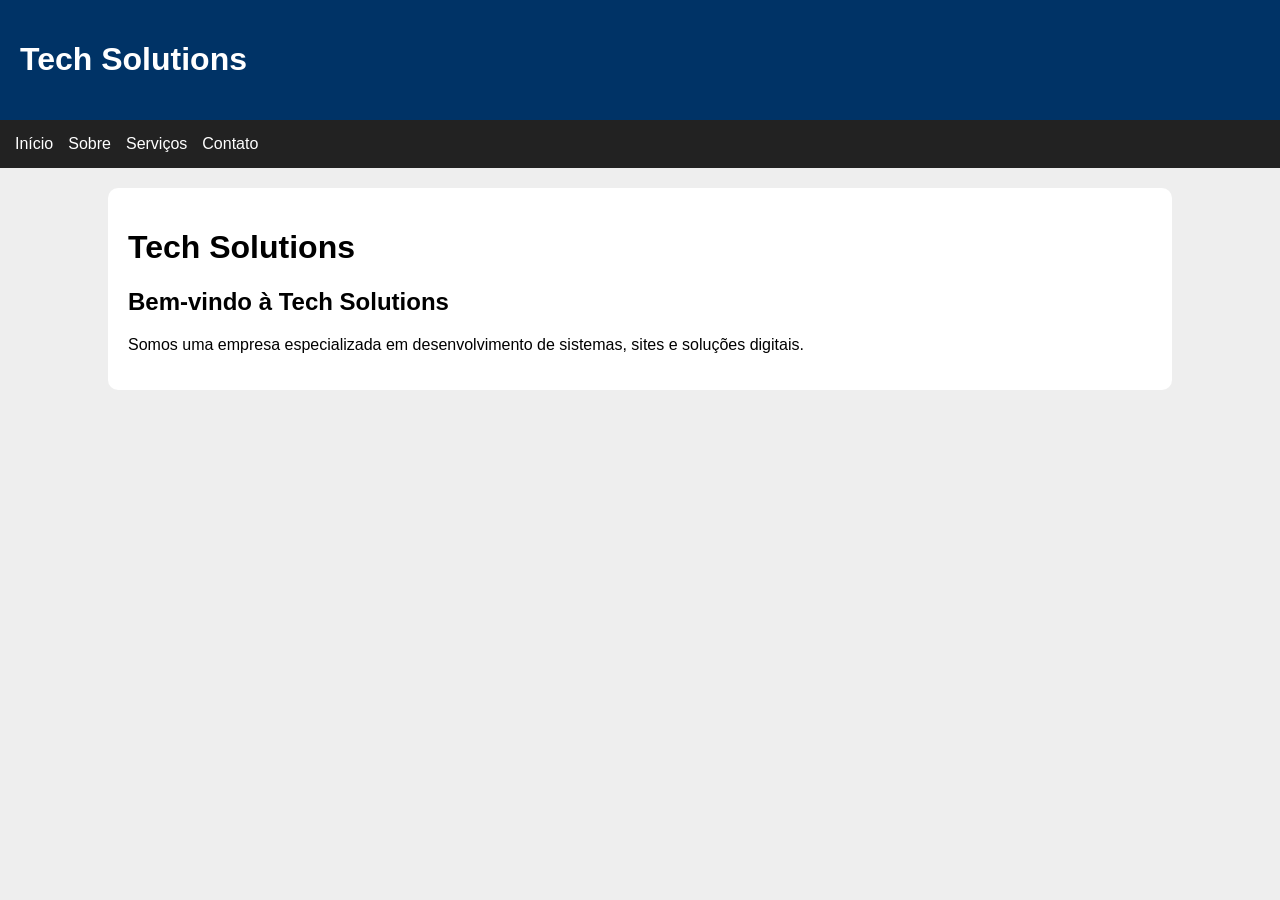
<file: CSS_Externo/index.html>
<!DOCTYPE html>
<html lang="pt-BR">
<head><meta charset="UTF-8"><meta name="viewport" content="width=device-width, initial-scale=1.0"><title>Tech Solutions - Início</title><link rel="stylesheet" href="css/style.css"></head>
<body><header><h1>Tech Solutions</h1></header><nav><a href="index.html">Início</a><a href="sobre.html">Sobre</a><a href="servicos.html">Serviços</a><a href="contato.html">Contato</a></nav><main class="container"><h1>Tech Solutions</h1><h2>Bem-vindo à Tech Solutions</h2><p>Somos uma empresa especializada em desenvolvimento de sistemas, sites e soluções digitais.</p></main></body></html>
</file>
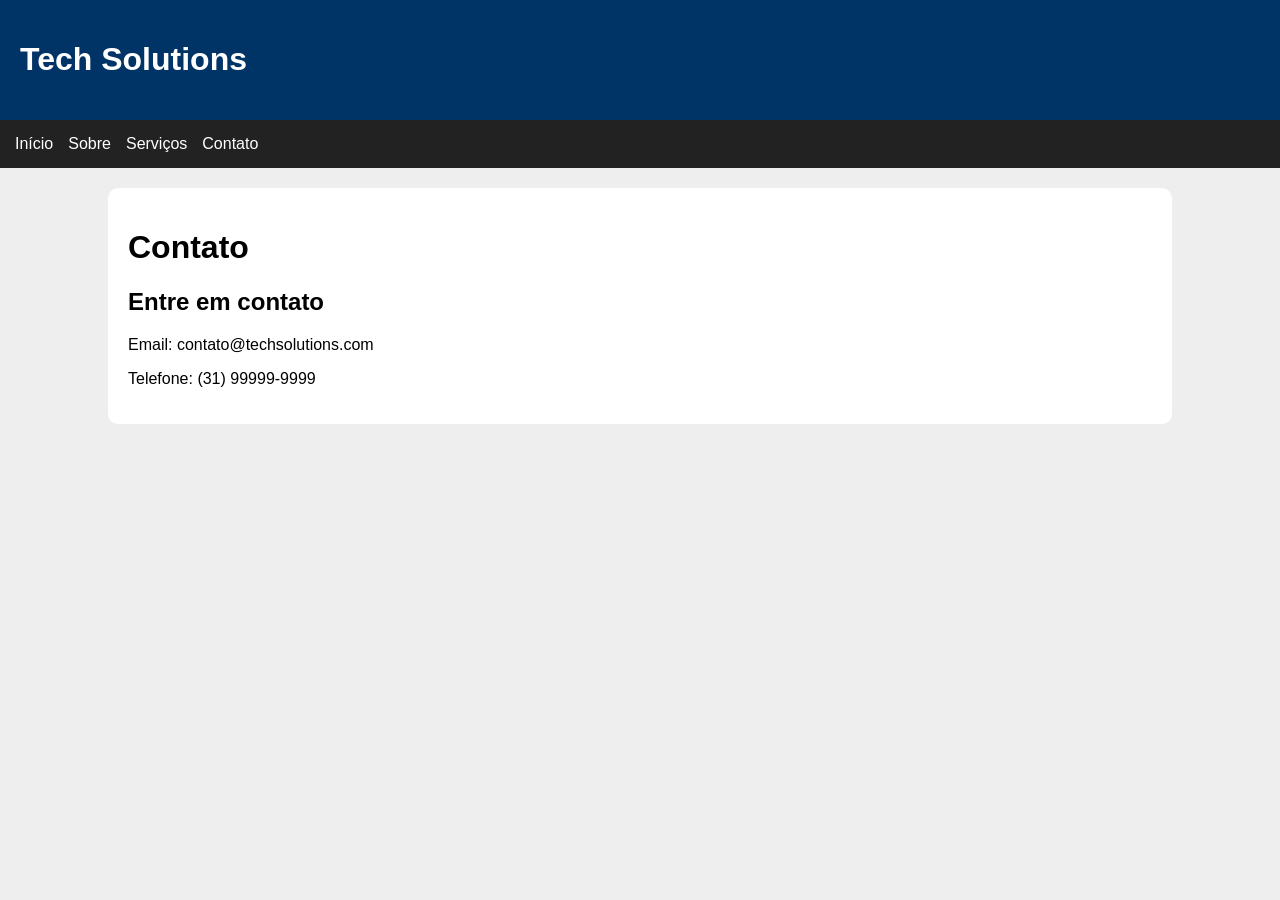
<file: CSS_Externo/contato.html>
<!DOCTYPE html>
<html lang="pt-BR"><head><meta charset="UTF-8"><meta name="viewport" content="width=device-width, initial-scale=1.0"><title>Contato - Tech Solutions</title><link rel="stylesheet" href="css/style.css"></head><body><header><h1>Tech Solutions</h1></header><nav><a href="index.html">Início</a><a href="sobre.html">Sobre</a><a href="servicos.html">Serviços</a><a href="contato.html">Contato</a></nav><main class="container"><h1>Contato</h1><h2>Entre em contato</h2><p>Email: contato@techsolutions.com</p><p>Telefone: (31) 99999-9999</p></main></body></html>
</file>
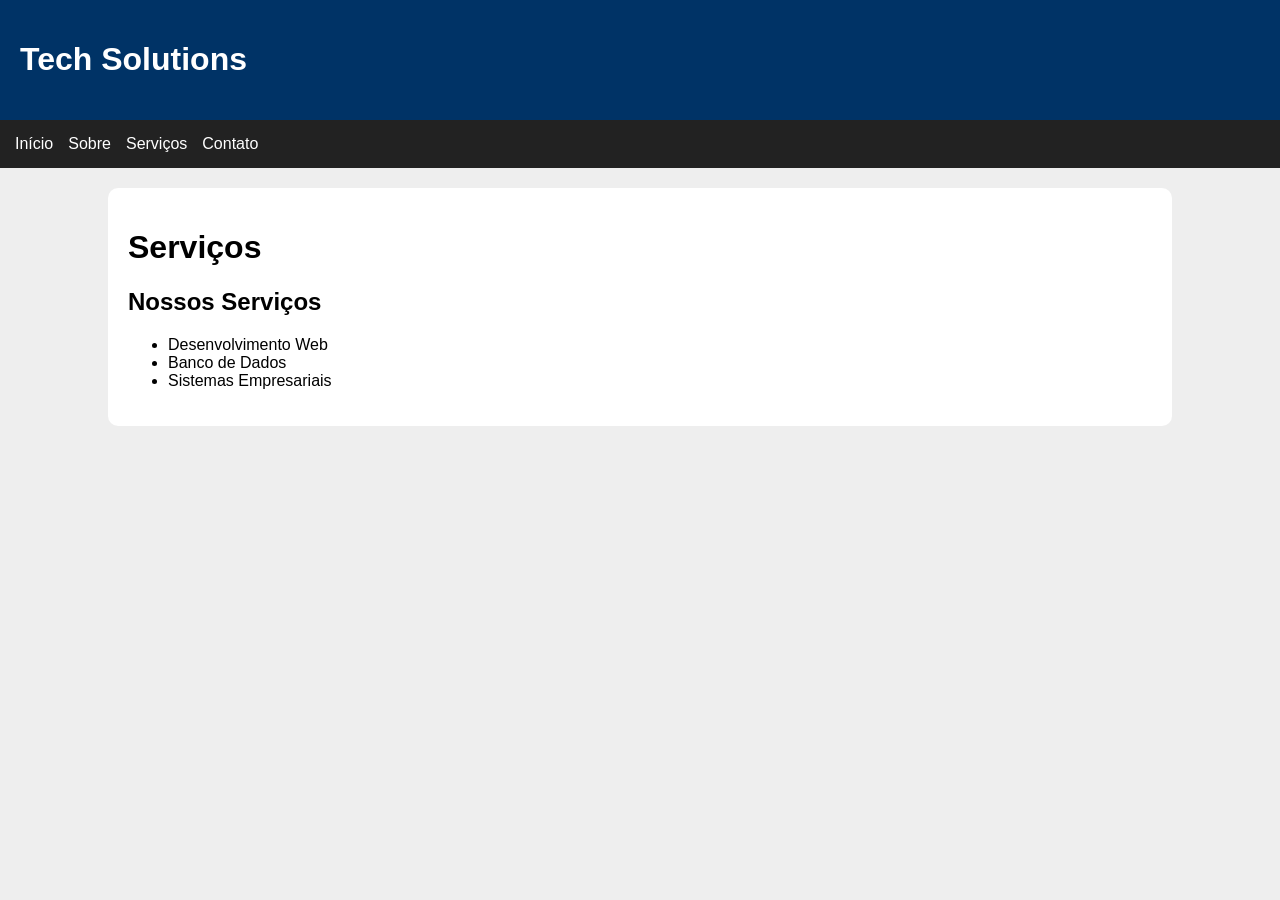
<file: CSS_Externo/servicos.html>
<!DOCTYPE html>
<html lang="pt-BR"><head><meta charset="UTF-8"><meta name="viewport" content="width=device-width, initial-scale=1.0"><title>Serviços - Tech Solutions</title><link rel="stylesheet" href="css/style.css"></head><body><header><h1>Tech Solutions</h1></header><nav><a href="index.html">Início</a><a href="sobre.html">Sobre</a><a href="servicos.html">Serviços</a><a href="contato.html">Contato</a></nav><main class="container"><h1>Serviços</h1><h2>Nossos Serviços</h2><ul><li>Desenvolvimento Web</li><li>Banco de Dados</li><li>Sistemas Empresariais</li></ul></main></body></html>
</file>
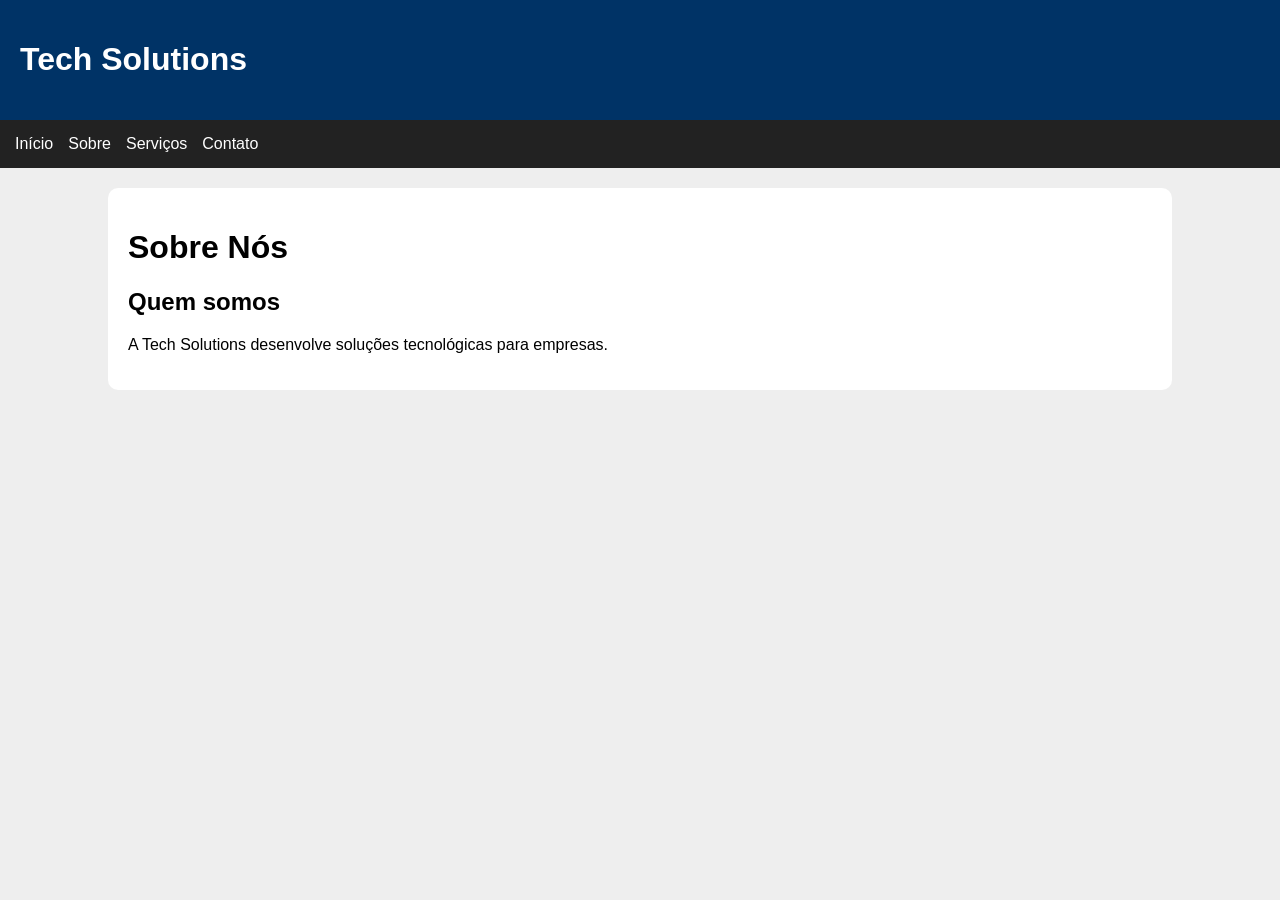
<file: CSS_Externo/sobre.html>
<!DOCTYPE html>
<html lang="pt-BR"><head><meta charset="UTF-8"><meta name="viewport" content="width=device-width, initial-scale=1.0"><title>Sobre Nós - Tech Solutions</title><link rel="stylesheet" href="css/style.css"></head><body><header><h1>Tech Solutions</h1></header><nav><a href="index.html">Início</a><a href="sobre.html">Sobre</a><a href="servicos.html">Serviços</a><a href="contato.html">Contato</a></nav><main class="container"><h1>Sobre Nós</h1><h2>Quem somos</h2><p>A Tech Solutions desenvolve soluções tecnológicas para empresas.</p></main></body></html>
</file>
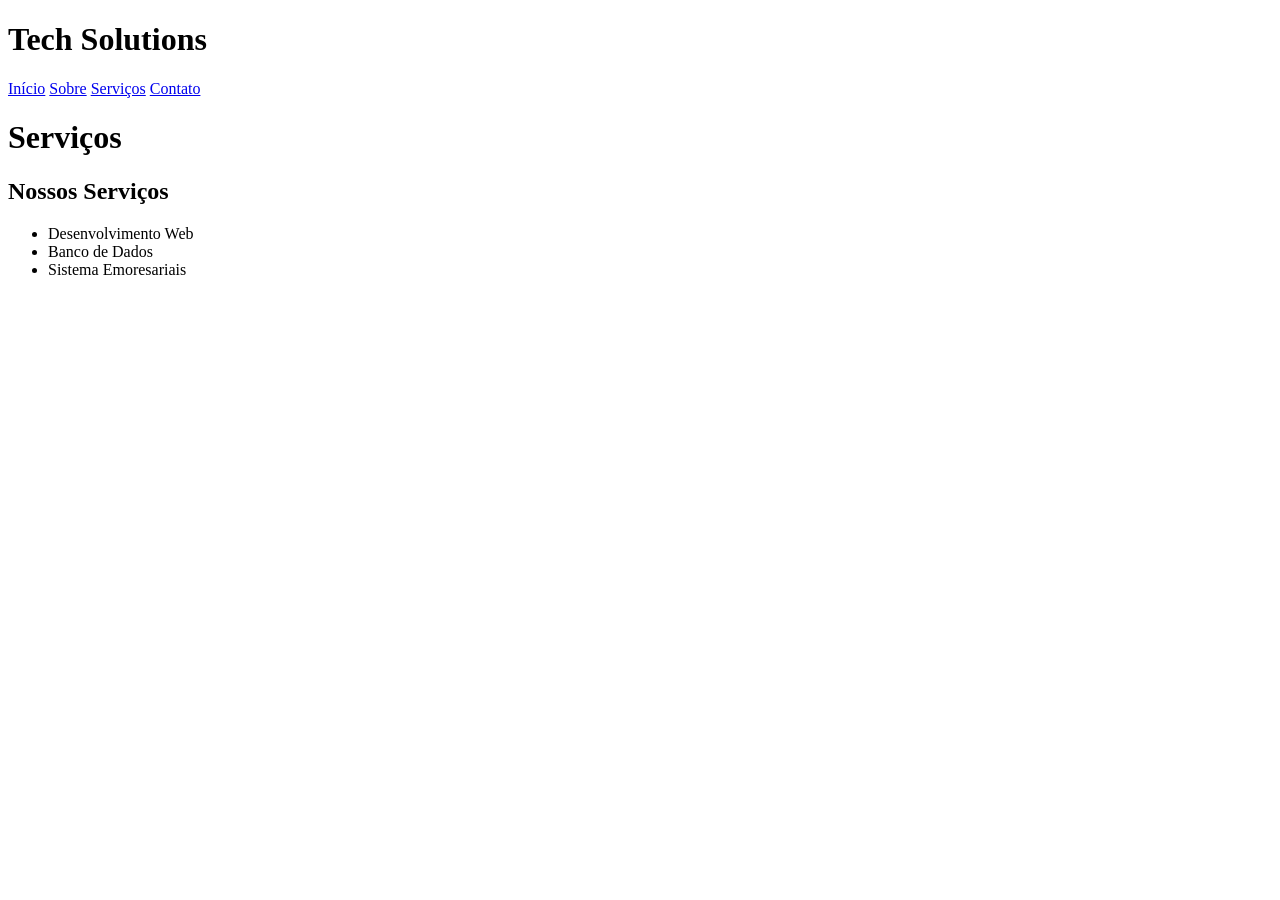
<file: CSS_Externo/imagens/servicos.html>
<!DOCTYPE html>
<html lang="pt-BR">
    <head>
        <meta charset="UTF-8">
        <title>Serviços - Tech Solutions</title>
        <link rel="strylesheet" href="css/style.css">

    </head>

    <body>

        <header>
            <h1>Tech Solutions</h1>
        </header>

        <nav>
            <a href="index.html">Início</a>
            <a href="sobre.html">Sobre</a>
            <a href="servicos.html">Serviços</a>
            <a href="contato.html">Contato</a>
        </nav>

        <div class="container">
            <h1>Serviços</h1>

            <h2>Nossos Serviços</h2>
            <ul>
                <li>Desenvolvimento Web</li>
                <li>Banco de Dados</li>
                <li>Sistema Emoresariais</li>
            </ul>


        </div>
        
    </body>
</html>
</file>
<file: CSS_Externo/css/style.css>
body{font-family:Arial,sans-serif;background-color:#eeeeee;margin:0}header{background-color:#003366;color:white;padding:20px}nav{background-color:#222;padding:15px}nav a{color:white;margin-right:15px;text-decoration:none}.container{background:white;width:80%;margin:20px auto;padding:20px;border-radius:10px}img{width:300px;max-width:100%;border-radius:10px}
</file>
